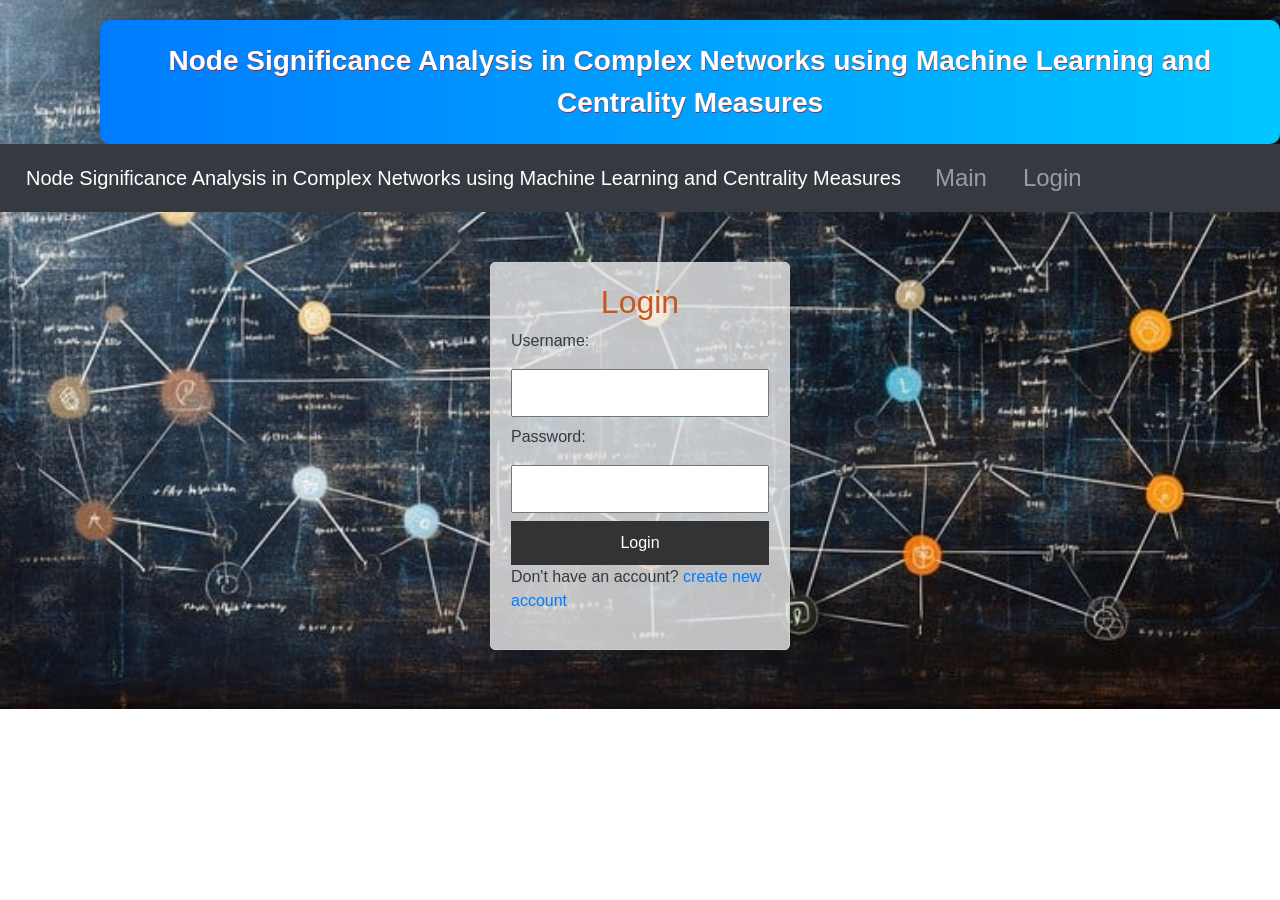
<file: templates/login.html>
<!DOCTYPE html>
<html lang="en">
<head>
    <meta charset="UTF-8">
    <meta name="viewport" content="width=device-width, initial-scale=1.0">
    <title>Cutomer Churn Prediction</title>
    <link rel="stylesheet" href="https://maxcdn.bootstrapcdn.com/bootstrap/4.0.0/css/bootstrap.min.css" integrity="sha384-Gn5384xqQ1aoWXA+058RXPxPg6fy4IWvTNh0E263XmFcJlSAwiGgFAW/dAiS6JXm" crossorigin="anonymous">
    <link rel="stylesheet" href="../static/css/new.css">
    <!-- Bootstrap CSS -->
</head>
<body>
  
  <body>
    <header style="background: linear-gradient(to right, #007bff, #00c6ff); color: white; text-align: center; padding: 20px; font-size: 28px; font-weight: bold; font-family: Arial, sans-serif; border-radius: 10px; box-shadow: 0px 4px 10px rgba(0, 0, 0, 0.2);">
         Node Signiﬁcance Analysis in Complex Networks using Machine Learning and Centrality Measures
    </header>
</body>
<nav class="navbar navbar-expand-lg navbar-dark bg-dark">
  <a class="navbar-brand" href="/">Node Signiﬁcance Analysis in Complex Networks using Machine Learning and Centrality Measures</a>
  <button class="navbar-toggler" type="button" data-toggle="collapse" data-target="#navbarSupportedContent" aria-controls="navbarSupportedContent" aria-expanded="false" aria-label="Toggle navigation">
    <span class="navbar-toggler-icon"></span>
  </button>

  <div class="collapse navbar-collapse" id="navbarSupportedContent">
      <ul class="navbar-nav mr-auto">
          <li class="nav-item ">
              <font size="5px">
              <a class="nav-link" href="/"  >Main </a>
          </li>
          <li class="nav-item">
              <a class="nav-link" href="/l">Login</a>
          </li>           
      </font>
      </ul>
  </div>
</nav>
    <div class="container">
      <center>
      <h2>Login</h2>
    </center>
      <form action="/login" method="post">
        <label for="username">Username:</label>
        <input type="text" id="username" name="username" required>
        <label for="password">Password:</label>
        <input type="password" id="password" name="password" required>
        <input type="submit" id="loginBtnu" value="Login">
        <div>
          <p>Don't have an account? <a href="/r">create new account</a></p>
          </div>
      </form>
    </div>
</body>
</html>
</file>
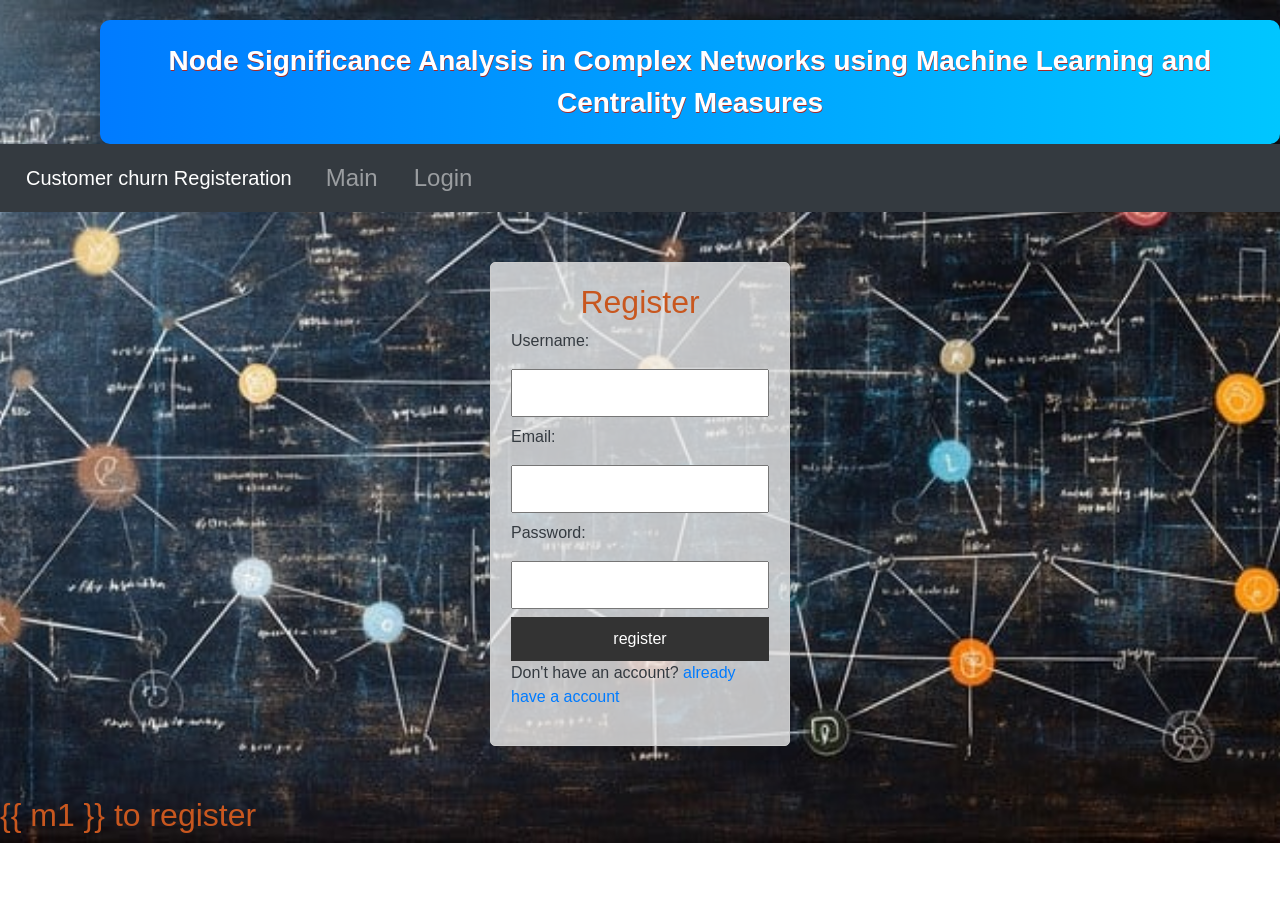
<file: templates/register.html>
<!DOCTYPE html>
<html lang="en">
<head>
    <meta charset="UTF-8">
    <meta name="viewport" content="width=device-width, initial-scale=1.0">
    <title>Node Signiﬁcance Analysis in Complex Networks using Machine Learning and Centrality Measures</title>
    <link rel="stylesheet" href="https://maxcdn.bootstrapcdn.com/bootstrap/4.0.0/css/bootstrap.min.css" integrity="sha384-Gn5384xqQ1aoWXA+058RXPxPg6fy4IWvTNh0E263XmFcJlSAwiGgFAW/dAiS6JXm" crossorigin="anonymous">
    <link rel="stylesheet" href="../static/css/new.css">
    <!-- Bootstrap CSS -->
</head>
<body>
  
    <body>
        <header style="background: linear-gradient(to right, #007bff, #00c6ff); color: white; text-align: center; padding: 20px; font-size: 28px; font-weight: bold; font-family: Arial, sans-serif; border-radius: 10px; box-shadow: 0px 4px 10px rgba(0, 0, 0, 0.2);">
             Node Signiﬁcance Analysis in Complex Networks using Machine Learning and Centrality Measures
        </header>
    </body>
    <nav class="navbar navbar-expand-lg navbar-dark bg-dark">
        <a class="navbar-brand" href="/">Customer churn Registeration</a>
        <button class="navbar-toggler" type="button" data-toggle="collapse" data-target="#navbarSupportedContent" aria-controls="navbarSupportedContent" aria-expanded="false" aria-label="Toggle navigation">
          <span class="navbar-toggler-icon"></span>
        </button>

        <div class="collapse navbar-collapse" id="navbarSupportedContent">
        <font size="5px">
            <ul class="navbar-nav mr-auto">
                <li class="nav-item ">
                    <a class="nav-link" href="/">Main </a>
                </li>
                <li class="nav-item">
                    <a class="nav-link" href="/l">Login</a>
                </li>  
            </ul>
         </font>
        </div>
    </nav>
    <div class="container">
        <center>
        <h2>Register</h2>
    </center>
        <form action="./register" method="post">
          <label for="username">Username:</label>
          <input type="text" id="username" name="username" required>
          <label for="email">Email:</label>
          <input type="email" id="email" name="email" required>
          <label for="password">Password:</label>
          <input type="password" id="password" name="password" required>
          <input type="submit" id="signup" value="register">
          <div>
            <p>Don't have an account? <a href="/l">already have a account</a></p>
            </div>
        </form>
      </div>
    <div>
        <h2>{{ m1 }} to register</h2>
    </div>
</body>
</html>
</file>
<file: static/css/new.css>
body {
    background-image: url('../img/index.jpg'); 
    background-size: cover;
    background-repeat: no-repeat;
    background-position: center; 
    color: #343a40; 
    }
    
            header {
        margin-left: 100px;
        font-weight: bold;
        font-family: Arial, sans-serif;
        margin-top: 20px;
        font-size: 20px;
        text-shadow: .5px .5px .5px brown;
    }
    
    
    
    .container-center {
        display: flex;
        flex-direction: column;
        align-items: center;
        justify-content: flex-start; /* Adjust this to change vertical alignment */
        height: 800px;
        width: 100%;
        margin-top: 10px; /* Add margin from the top */
    }
    nav {
      background-color: rgba(255, 255, 255, 0.75);
      padding: 10px 0;
      text-align: center;
    }
    nav a {
      color:black;
      text-decoration: none;
      margin: 0 10px;
    }
    .container2 {
      margin: 200px auto;
      width: 400px;
      border: 1px solid #ccc;
      padding: 10px;
      border-radius: 5px;
      background-color: #f3f3f3c5;
    }
    .container {
      margin: 50px auto;
      width: 300px;
      border: 1px solid #ccc;
      padding: 20px;
      border-radius: 5px;
      background-color:  #f3f3f3c5;
    }
    
    
    input[type="text"], input[type="password"] {
      width: 100%;
      padding: 10px;
      margin: 8px 0;
      box-sizing: border-box;
    }
    input[type="email"], input[type="email"] {
      width: 100%;
      padding: 10px;
      margin: 8px 0;
      box-sizing: border-box;
    }
    input[type="submit"] {
      width: 100%;
      background-color: #333;
      color: #fff;
      padding: 10px;
      border: none;
      cursor: pointer;
    }
    input[type="submit"]:hover {
      background-color: #555;
    }
    
    h2{
        color: rgb(200, 87, 31);
    }
    
    
    
    
    .upload-form label {
      font-weight: bold;
      display: block;
      margin-bottom: 10px;
    }
    
    .upload-form input[type="file"] {
    display: inline-block;
    background-color: #007bff;
    color: #fff;
    padding: 10px 20px;
    border-radius: 5px;
    cursor: pointer;
    transition: background-color 0.3s ease;
    }
    
    .custom-file-upload {
      display: inline-block;
      background-color: #007bff;
      color: #fff;
      padding: 10px 20px;
      border-radius: 5px;
      cursor: pointer;
      transition: background-color 0.3s ease;
    }
    
    .custom-file-upload:hover {
      background-color: #0056b3;
    }
    
    .upload-btn {
      text-align: center;
      margin-top: 20px;
    }
    
    .upload-btn input[type="submit"] {
      background-color: #28a745;
      color: #fff;
      border: none;
      border-radius: 5px;
      padding: 10px 20px;
      cursor: pointer;
      transition: background-color 0.3s ease;
    }
    
    .upload-btn input[type="submit"]:hover {
      background-color: #218838;
    }
</file>
